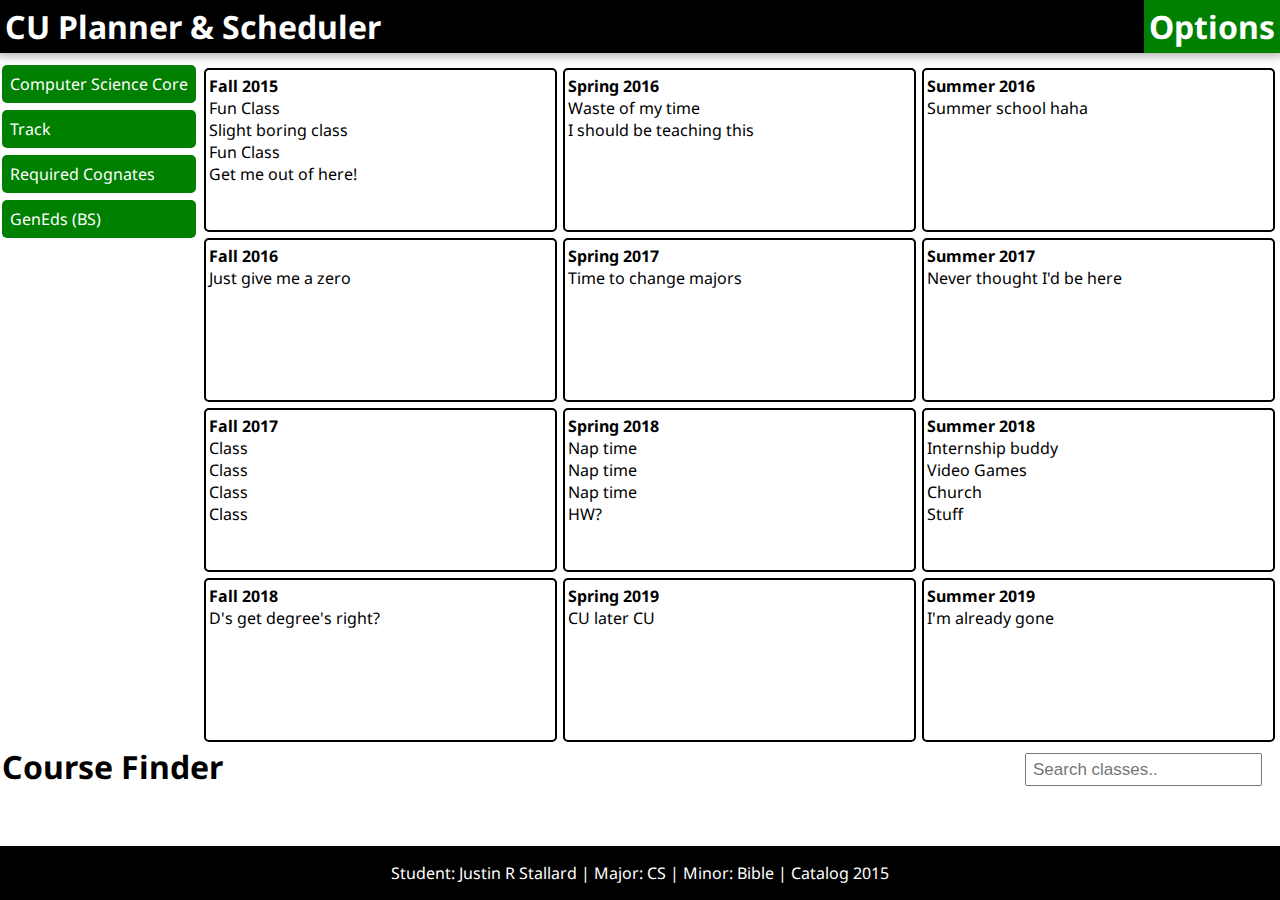
<file: index.html>
<!DOCTYPE html>
<html>
<head>
    <title>CU Academic Planner</title>
    <meta charset="UTF-8">
    <meta name="author" content="Justin Stallard">
    <meta name="viewport" content="width=device-width, initial-scale=1.0">
    <link rel="stylesheet" type="text/css" href="index.css">
    <link href='https://fonts.googleapis.com/css?family=Noto%20Sans' rel='stylesheet'>
</head>
<body>
    <header>
        <div class="title">
            <h1>CU Planner & Scheduler</h1>
        </div>

        <div class="dropdown-box">
            <h1>Options</h1>  
            <div class="dropdown-button">
                <a href="#">Save</a>
                <a href="#">Options</a>
                <a href="#">Log Out</a>
            </div>
        </div>
    </header>

    <article>
        <div class="table">
            <div class="menu">
                <ul>
                    <li>
                        <input type=checkbox id="csc" class="check">
                        <label for="csc">Computer Science Core</label>
                        <ul>
                            <li>CS-1210 C++</li>
                            <li>CS-1220 OOD</li>
                            <li>CS-2210 Data Structures</li>
                            <li>CS-3310 OS</li>
                            <li>CS-3350 Foundations</li>
                            <li>CS-3410 Algorithms</li>
                            <li>CS-3610 Database</li>
                            <li>CS-3220 Web Apps</li>
                            <li>CS-4810 Software Engineering 1</li>
                            <li>CS-4820 Software Engineering 2</li>
                            <li>EGCP-1010 DLD</li>
                            <li>EGCP-3210 Architecture</li>
                            <li>EGCP-4310 Networks</li>
                            <li>EGGN-3110 Ethics</li>
                            <li>EGGN-4010 Senior Seminar</li>
                        </ul></li>                       
                    <li>
                        <input type="checkbox" id="track" class="check">
                        <label for="track">Track</label>
                        <ul>
                            <li>Technical</li>
                            <li>Cyber Ops</li>
                            <li>Graphics</li>
                            <li>ETC</li>
                        </ul></li>
                    <li>
                        <input type="checkbox" id="rc" class="check">
                        <label for="rc">Required Cognates</label>
                        <ul>
                            <li>Stuff</li>
                        </ul></li>
                    <li>
                        <input type="checkbox" id="ge" class="check">
                        <label for="ge">GenEds (BS)</label>
                        <ul>
                            <li>More Stuff</li>
                        </ul></li>
                </ul>
            </div>
            <div class="classes">
            <div class="row">
                <div class="semester">
                    <b>Fall 2015</b>
                    <span>Fun Class</span>
                    <span>Slight boring class</span>
                    <span>Fun Class</span>
                    <span>Get me out of here!</span>
                </div>
                <div class="semester">
                    <b>Spring 2016</b>
                    <span>Waste of my time</span>
                    <span>I should be teaching this</span>
                </div>
                <div class="semester">
                    <b>Summer 2016</b>
                    <span>Summer school haha</span>
                </div>
            </div>
            <div class="row">
                <div class="semester">
                        <b>Fall 2016</b>
                        <span>Just give me a zero</span>
                    </div>
                    <div class="semester">
                        <b>Spring 2017</b>
                        <span>Time to change majors</span>
                    </div>
                    <div class="semester">
                        <b>Summer 2017</b>
                        <span>Never thought I'd be here</span>
                    </div>
            </div>
            <div class="row">
            <div class="semester">
                    <b>Fall 2017</b>
                    <span>Class </span>
                    <span>Class </span>
                    <span>Class </span>
                    <span>Class </span>
                </div>
                <div class="semester">
                    <b>Spring 2018</b>
                    <span>Nap time</span>
                    <span>Nap time</span>
                    <span>Nap time</span>
                    <span>HW?</span>
                </div>
                <div class="semester">
                    <b>Summer 2018</b>
                    <span>Internship buddy</span>
                    <span>Video Games</span>
                    <span>Church</span>
                    <span>Stuff</span>
                    <span></span>
                </div>
            </div>
                <div class="row">
                    <div class="semester">
                        <b>Fall 2018</b>
                        <span>D's get degree's right?</span>
                    </div>
                    <div class="semester">
                        <b>Spring 2019</b>
                        <span>CU later CU</span>
                    </div>
                    <div class="semester">
                        <b>Summer 2019</b>
                        <span>I'm already gone</span>
                    </div>
                </div>
            </div>
        </div>
        
        <div class="courseFinder">
            <h1>Course Finder</h1>
            <input type="text" placeholder="Search classes..">
        </div>
    </article>

    <footer>
        <p>Student: Justin R Stallard | Major: CS | Minor: Bible | Catalog 2015</p>
    </footer>
</body>
</html>
</file>
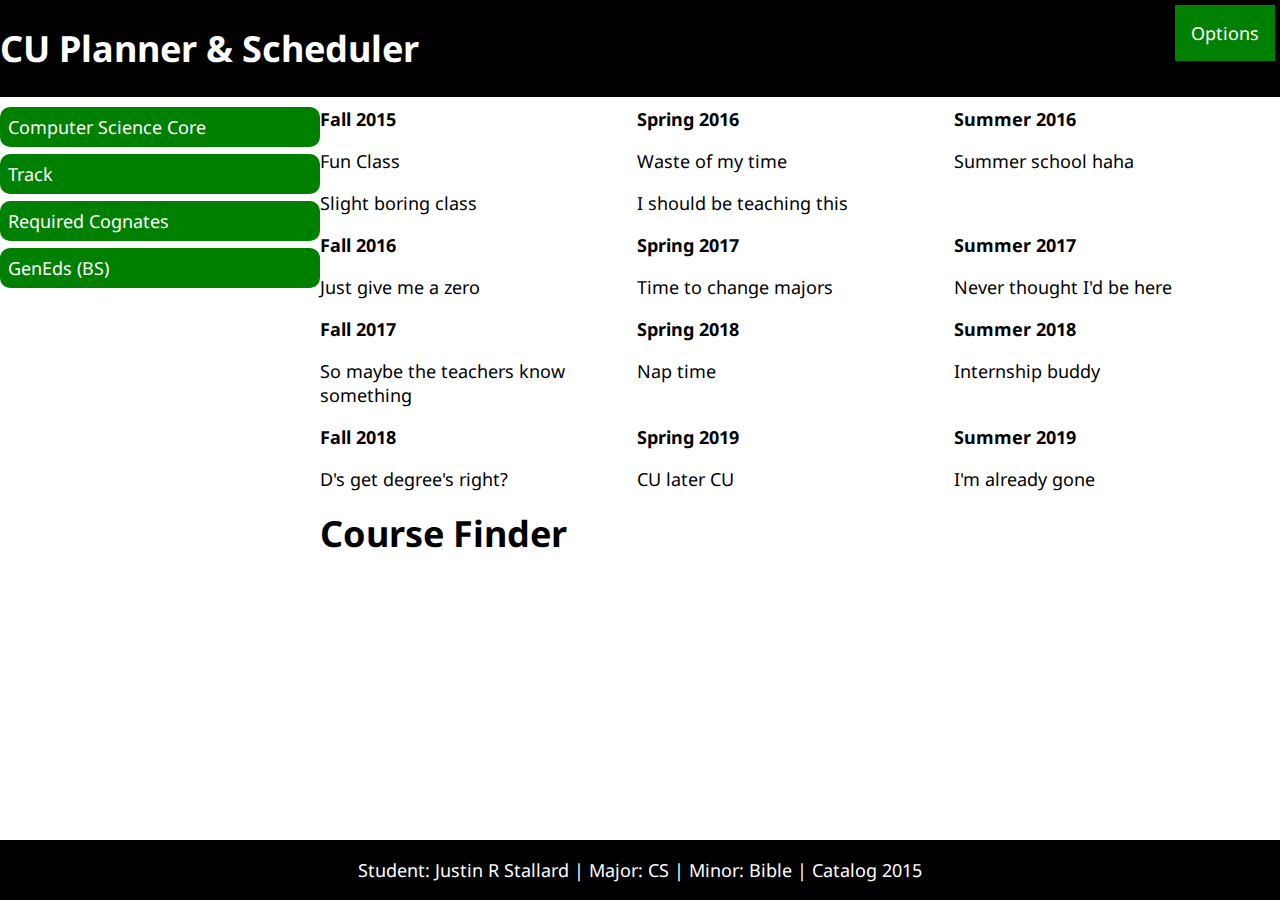
<file: termProject.html>
<!DOCTYPE html>
<html>
<head>
    <title>CU Academic Planner</title>
    <meta charset="UTF-8">
    <meta name="author" content="Justin Stallard">
    <meta name="viewport" content="width=device-width, initial-scale=1.0">
    <link rel="stylesheet" type="text/css" href="termProject.css">
    <link href='https://fonts.googleapis.com/css?family=Noto Sans' rel='stylesheet'>
</head>
<body>
        <header>
            <div class="title">
                <h1>CU Planner & Scheduler</h1>
            </div>

            <div class="settings">
                <div class="dropdown">
                    <button class="dropbtn">Options</button>
                    <div class="dropdown-content">
                        <a href="#">Save</a>
                        <a href="#">Options</a>
                        <a href="#">Logout</a>
                    </div>
                </div>
            </div>
        </header>
    
        
    <article>
        <div class="col-1 menu">
            <ul>
                <li>Computer Science Core
                    <ul>
                        <li>CS-1210 C++</li>
                        <li>CS-1220 OOD</li>
                        <li>CS-2210 Data Structures</li>
                        <li>CS-3310 OS</li>
                        <li>CS-3350 Foundations</li>
                        <li>CS-3410 Algorithms</li>
                        <li>CS-3610 Database</li>
                        <li>CS-3220 Web Apps</li>
                        <li>CS-4810 Software Engineering 1</li>
                        <li>CS-4820 Software Engineering 2</li>
                        <li>EGCP-1010 DLD</li>
                        <li>EGCP-3210Architecture</li>
                        <li>EGCP-4310 Networks</li>
                        <li>EGGN-3110 Ethics</li>
                        <li>EGGN-4010 Senior Seminar</li>
                    </ul></li>                       
                <li>Track
                    <ul>
                        <li>Technical</li>
                        <li>Cyber Ops</li>
                        <li>Graphics</li>
                        <li>ETC</li>
                    </ul></li>
                <li>Required Cognates
                    <ul>
                        <li>Stuff</li>
                    </ul></li>
                <li>GenEds (BS)
                    <ul>
                        <li>More Stuff</li>
                    </ul></li>
            </ul>
        </div>
        
        <div class="col-2">
            <div class="table11">
                <b>Fall 2015</b>
                <p>Fun Class</p>
                <p>Slight boring class</p>
            </div>
            <div class="table12">
                <b>Spring 2016</b>
                <p>Waste of my time</p>
                <p>I should be teaching this</p>
            </div>
            <div class="table13">
                <b>Summer 2016</b>
                <p>Summer school haha</p>
            </div>
        
            <div class="row"></div>

            <div class="table21">
                    <b>Fall 2016</b>
                    <p>Just give me a zero</p>
                </div>
                <div class="table22">
                    <b>Spring 2017</b>
                    <p>Time to change majors</p>
                </div>
                <div class="table23">
                    <b>Summer 2017</b>
                    <p>Never thought I'd be here</p>
                </div>

                <div class="row"></div>

            <div class="table31">
                    <b>Fall 2017</b>
                    <p>So maybe the teachers know something</p>
                </div>
                <div class="table32">
                    <b>Spring 2018</b>
                    <p>Nap time</p>
                </div>
                <div class="table33">
                    <b>Summer 2018</b>
                    <p>Internship buddy</p>
                </div>

                <div class="row"></div>

            <div class="table41">
                    <b>Fall 2018</b>
                    <p>D's get degree's right?</p>
            </div>
            <div class="table42">
                <b>Spring 2019</b>
                <p>CU later CU</p>
            </div>
            <div class="table43">
                <b>Summer 2019</b>
                <p>I'm already gone</p>
            </div>

            <div class="table5">
                <h1>Course Finder</h1>
            </div>
        </div>

    </article>

    <div class="footer">
            <p>Student: Justin R Stallard | Major: CS | Minor: Bible | Catalog 2015</p>
    </footer>
</body>
</html>
</file>
<file: index.css>
body{
    margin: 0;
    font-family: 'Noto Sans'; 
    display: flex;
    flex-direction: column;
    min-height: 100vh;
}
header {
    background-color: black;
    display: flex;
    justify-content: space-between;
    align-items: center;
    margin-bottom: 10px;
    box-shadow: 0 0px 9px 3px rgba(0, 0, 0, 0.16), 0 0px 9px 3px rgba(0, 0, 0, 0.17)
}
h1{
    margin: 0;
}
.title{
    color: white;
    background-color: black;
    padding-left: 5px;
}
.settings{
    display: flex;
    color: white;
    background-color: black;
}
.menu{
    display: flex;
}
.menu ul ul{
    display: none;
    margin: 0;
    color: black;
}

.menu ul {
    margin: 0;
    padding: 0;
    display: flex;
    flex-direction: column;
}
.menu li {
    padding: 8px;
    margin-bottom: 7px;
    background-color: Green;
    color: white;
    border-radius: 5px;
}
.menu li:hover {
    background-color: Black;
    color: white;
}
article{
    display: flex;
    flex-direction: column;
    flex: 1;
    margin: 2px;
}
footer {
    display: flex;
    width: 100%;
    background-color: black;
    color: white;
    justify-content: space-around;
    text-align: center;
}
.dropdown-button {
    position: fixed;
    flex-direction: column;
    display: none;
    background-color: white;
    width: 100%;
    padding: 5px;
    box-shadow: 0px 8px 16px 0px rgba(0,0,0,.2);
    
}
.dropdown-box {
    display: block;
    background-color: green;
    color: white;
    padding: 5px;
}
.dropdown-box:hover .dropdown-button{
    display: flex;
}
.courseFinder {
    display: flex;
    justify-content: space-between;
    align-content: center;
    flex: 1;
}
.table {
    display: flex;
}
.semester {
    display: flex;
    flex-direction: column;
    flex: 1;
    border: 2px;
    border-style: solid;
    padding: 5px 3px;
    margin: 3px;
    min-height: 150px;
    border-radius: 5px;
}
.row {
    display: flex;
}
.classes {
    display: flex;
    flex-direction: column;
    flex: 1;
    margin-left: 5px;
}
input:checked ~ ul{
    display: block;
    
}
.check{
    display: none;
}
input:checked ~ ul li:hover{
    background-color: white;
    color: black;
}
.dropdown-button a {
    padding: 6px 9px;
}
li{
    max-width: 33vw;
}
input[type=text]{
    padding: 6px;
    margin-top: 8px;
    margin-right: 16px;
    font-size: 17px;
    height: 17px;
}
@media only screen and (max-width: 768px) {
    .row{
        flex-direction: column;
    }
}
</file>
<file: termProject.css>
body{
    margin: 0;
    font-family: 'Noto Sans'; font-size: 18px;
}
button{
    font-family: 'Noto Sans'; font-size: 18px;
}

.row::after{
    content:"";
    clear: both;
    display: table;
}

[class*="col-"] {
    float: left;
    padding: 10px 0;
}
[class*="table1"]{
    float: left;
}
[class*="table2"]{
    float: left;
}
[class*="table3"]{
    float: left;
}
[class*="table4"]{
    float: left;
}
.col-1 {width: 25%;}
.col-2 {width: 75%;}

.table11{width: 33%}
.table12{width: 33%}
.table13{width: 33%}

.table21{width: 33%}
.table22{width: 33%}
.table23{width: 33%}

.table31{width: 33%}
.table32{width: 33%}
.table33{width: 33%}

.table41{width: 33%}
.table42{width: 33%}
.table43{width: 33%}

header {
    background-color: black;
    display: flex;
}
.title{
    float: left;
    color: white;
    background-color: black;
    width: 60%;
}
.settings{
    float: left;
    color: white;
    background-color: black;
    width: 40%;
}
.studentInfo{
    color: white;
    background-color: black;
}
.studentInfo li{
    list-style: none;
}

.dropbtn {
    background-color: green;
    color: white;
    padding: 16px;
    border: none;
    cursor: pointer;
}

.dropdown {
    float: right;
    padding: 5px;
}

.dropdown-content {
    display: none;
    position: absolute;
    right: 5px;
    background-color: white;
    min-width: 160px;
    box-shadow: 0px 8px 16px 0px rgba(0,0,0,0.2);
    z-index: 1;
}

.dropdown-content a {
    color: black;
    padding: 12px 16px;
    text-decoration: none;
    display: block;
}

.dropdown-content a:hover {
    background-color: white
}

.dropdown:hover .dropdown-content {
    display: block;
}

.dropdown:hover .dropbtn {
    background-color: green;
}

.menu ul ul{
    display: none;
    margin: 0;
    color: black;
    list-style: none;
}
.menu ul ul li:hover{
    background-color: white;
    color: black;
}
.menu li:hover ul{
    display: block;
}
.menu ul {
    margin: 0;
    padding: 0;
}
.menu li {
    padding: 8px;
    margin-bottom: 7px;
    background-color: Green;
    color: white;
    border-radius: 10px;
}
.menu li:hover {
    background-color: Black;
    color: white;
}
article{
    display: flex;
}
.footer {
    position: fixed;
    left: 0;
    bottom: 0;
    width: 100%;
    background-color: black;
    color: white;
    text-align: center;
}
</file>
